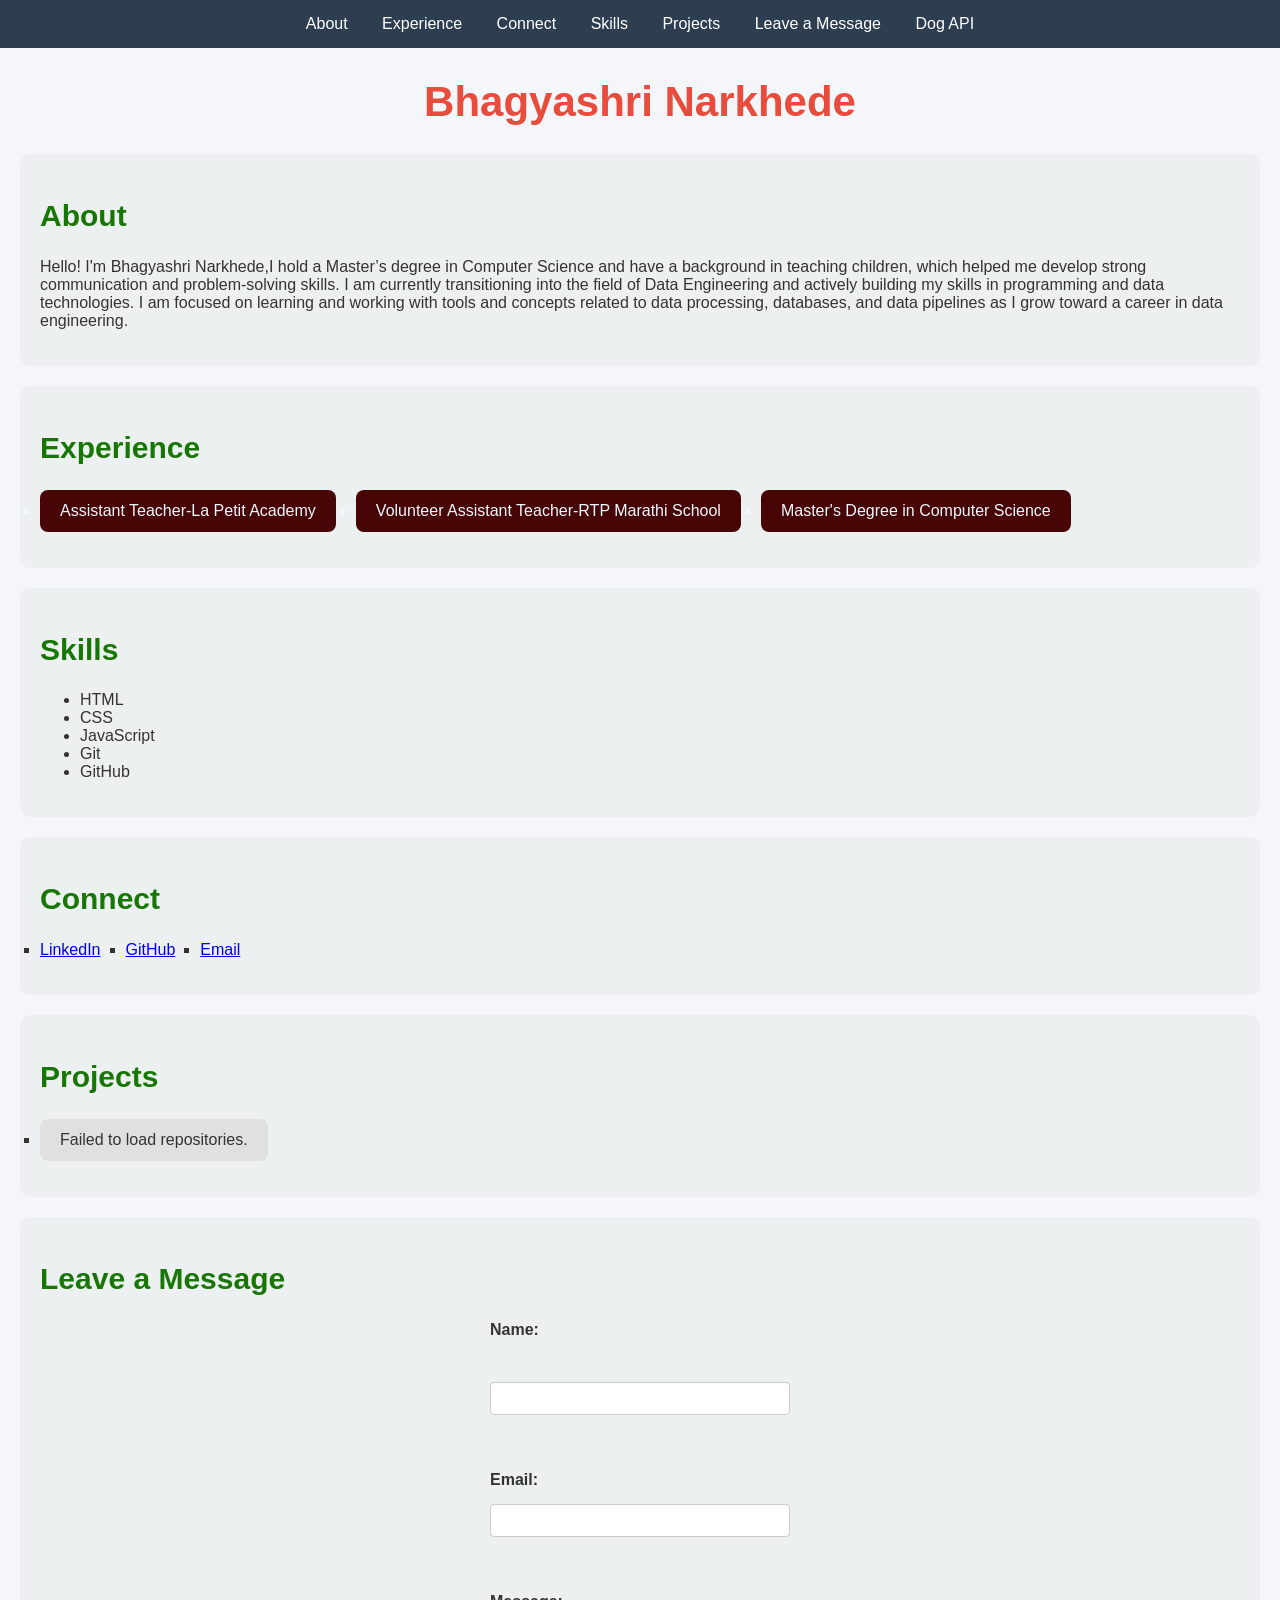
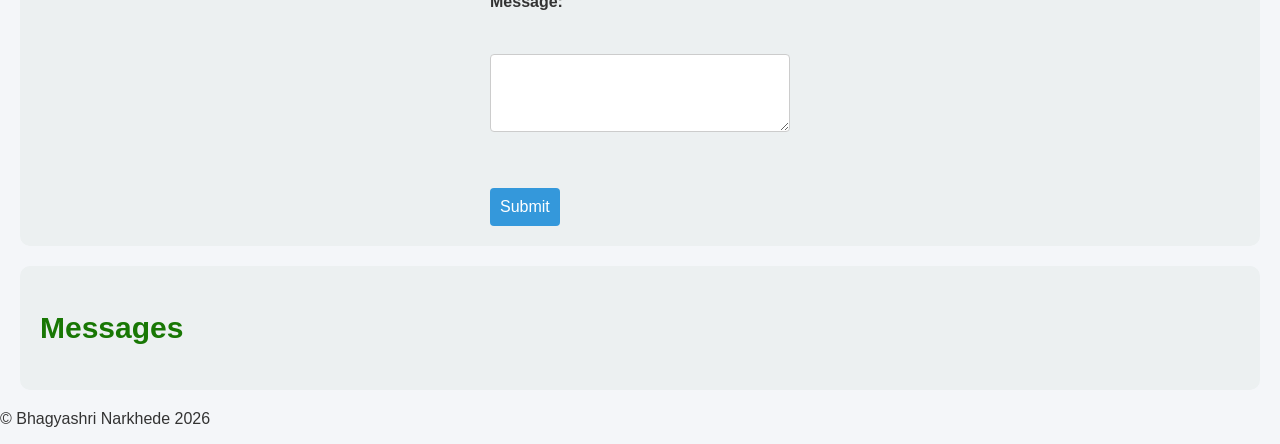
<file: index.html>
<!DOCTYPE html>
<html>
    <head>
        <title>Bhagyashri Narkhede Portfolio</title>
        <meta charset="UTF-8">
        <meta name="description" content="Welcome to my portfolio">
        <link rel="stylesheet" href="css/index.css">
    </head>
    <body>
<nav>
    <a href="#About">About</a>
    <a href="#Experience">Experience</a>
    <a href="#Connect">Connect</a>
    <a href="#Skills">Skills</a>
    <a href="#Projects">Projects</a>
    <a href="#Leave a Message">Leave a Message</a>

    <a href="openapi.html">Dog API</a>

</nav>

        <h1>Bhagyashri Narkhede</h1>
        <section id="About">
            <h2>About</h2>
            <p>Hello! I'm Bhagyashri Narkhede,I hold a Master’s degree in Computer Science and have a background in teaching children, which helped me develop strong communication and problem-solving skills. I am currently transitioning into the field of Data Engineering and actively building my skills in programming and data technologies. I am focused on learning and working with tools and concepts related to data processing, databases, and data pipelines as I grow toward a career in data engineering.</p>
        </section>

        <section id="Experience">
            <h2>Experience</h2>
            <ul>
                <li>Assistant Teacher-La Petit Academy</li>
                <li>Volunteer Assistant Teacher-RTP Marathi School</li>
                <li>Master's Degree in Computer Science</li>
                
            </ul>
        </section>


<section id="Skills">
    <h2>Skills</h2>
    <ul></ul>    
</section>
        <section id="Connect">
            <h2>Connect</h2>
            <ul>
                <li><a href="https://www.linkedin.com/in/bnarkhede19">LinkedIn</a></li>
                <li><a href="https://github.com/BhagyashriNarkhede/Bhagyashri-Narkhede-intro26.2/">GitHub</a></li>
            <li><a href="mailto:bnarkhede19@gmail.com">Email</a></li>
            </ul>
        </section>

        <section id="Projects">
            <h2>Projects</h2>
            <ul></ul>
            </section>

            


<section id="LeaveaMessage">
<h2>Leave a Message</h2>

<form name="leave_message">
    <label for="UsersName">Name:</label><br>
    <input type="text" name="usersName" id="usersName" required><br><br>

    <label for="Email">Email:</label>
    <input type="email" name="usersEmail" id="usersEmail" required><br><br>
    
    <label for="UserMessage">Message:</label><br>
    <textarea name="usersMessage" id="usersMessage" rows="4" cols="50" required></textarea><br><br>

    
    <button type="submit">Submit</button>

</form>
</section>

<section id ="messages">    
<h2>Messages</h2>
<ul></ul>

</section>


    <script src="js/index.js"></script>
   
</body>
</html>
</file>
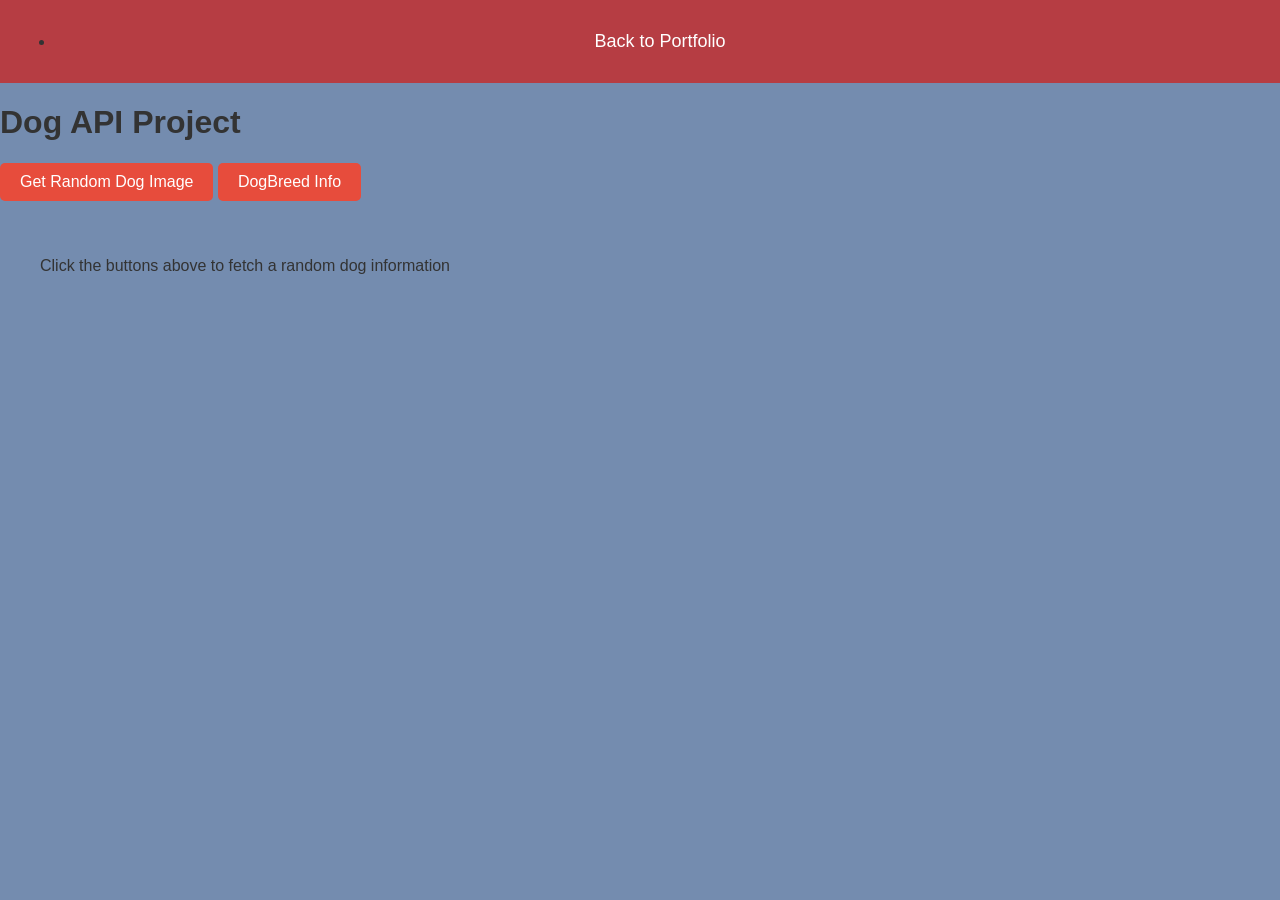
<file: openapi.html>
<!DOCTYPE html>
<html>
    <head>
        <title>Dog API Project</title>
        <link rel="stylesheet" href="css/openapi.css">
    </head>

    <body>
        <nav>
            <ul>
                <li>
                    <a href="index.html">Back to Portfolio</a>
                </li>
            </ul>
        </nav>
            <h1>Dog API Project</h1>
            <div class="buttons">
                <button id="dogImageBtn">
                    Get Random Dog Image
                </button>
                
                <button id="breedBtn">
                    DogBreed Info
                </button>
        
            </div>  
            <div id="content">
                <p>
                    Click the buttons above to fetch a random dog information
                </p>
            </div>   
           <script src="js/openapi.js">

           </script>
    </body>
</html>
</file>
<file: css/index.css>
body {
    background-color: #f4f6f9;
    color: #333;
    font-family: Arial, sans-serif;
    margin: 0;
    padding: 0;
}
section {
    padding: 20px;
    margin: 20px;
    }

    h1{ 
        text-align: center;
        color: #e74c3c;
        font-size: 42px;
        margin-top: 30px;
    }

    h2{
        color: #187704;
        font-size: 30px;
        font-weight: bolder;
    }

    #Experience ul
    {
        display: flex;
        flex-wrap: wrap;
        gap: 20px;
        list-style-type: square;
        padding: 0;
    }

    #Experience li
    {
        background-color: #470505;
       color:aliceblue;
        padding: 12px 20px;
        border-radius: 8px;
    }
    #Connect ul{
        display: flex;
        gap: 25px;
        list-style-type: square;
        padding: 0;
    }

connect a:hover{
    text-decoration: none;
    color: #b4b20f;
    font-weight: bold;      
}

nav{
    background-color: #2c3e50;
padding: 15px;
text-align: center;
}
nav a{
    color: white;
    text-decoration: none;
    margin: 15px;
    font-size: bolder;

}

nav a:hover
{
    color: #f1c40f;         
}

section
 {
    background-color: #ecf0f1;
    border-radius: 10px;
}
#skills ul
{
    display: flex;
    flex-wrap: wrap;
    gap: 20px;
    list-style-type: square;
    padding: 0;
}

#skills li
{
    background-color: #e0e0e0;
    color: #adaaaa;
    padding: 12px 20px;
    border-radius: 8px;
}

@media (max-width: 768px) {

    #skills ul {
        flex-direction: column;
        align-items: center;
    }

    #skills li {
        width: 80%;
        text-align: center;
    }
}

#Leave a Message form {
    display: flex;
    margin: 0 auto;
}

form {
    display: flex;
    flex-direction: column;
    gap: 10px;
    width: 300px;
    margin: 0 auto;
}

label {
    font-weight: bold;
    margin-bottom: 5px;
}

input, textarea {
    padding: 8px;
    border: 1px solid #ccc;
    border-radius: 4px;
}

textarea {
    
    resize: vertical;
}

button {
    width: fit-content;
    font-size: 16px;
    background-color: #3498db;
    color: white;
    border: none;
    padding: 10px;
    border-radius: 4px;
    cursor: pointer;
}

#messages ul {
    list-style-type: none;
    padding: 0;
}

#messages li {
    background-color: #e0e0e0;
    color: #333;
    padding: 10px;
    border-radius: 4px;
    margin-bottom: 10px;
}       

@media (max-width: 600px) {
    nav a {
        display: block;
        margin: 10px 0;
    }
    button {
        width: 100%;
        padding:14px;
        font-size: 18px;
    }
    
}

#Projects ul {
    display: flex;
    flex-wrap: wrap;
    gap: 20px;
    list-style-type: square;
    padding: 0;
}

#Projects li {
    background-color: #e0e0e0;
    color: #333;
    padding: 12px 20px;
    border-radius: 8px;
}
</file>
<file: css/openapi.css>
body
{
    background-color: #748caf;
    color: #333;
    font-family: Arial, sans-serif;
    margin: 0;
    padding: 0;
}

nav{
    background-color: #b63d43;
    padding: 15px;
    text-align: center;
}

nav a{
    color: white;
    text-decoration: none;
    margin: 0 15px;
    font-size: 18px;
}

button{
    background-color: #e74c3c;
    color: white;
    border: none;
    padding: 10px 20px;
    font-size: 16px;
    cursor: pointer;
    border-radius: 5px;
}

#content{
    padding: 20px;
    margin: 20px;
}
img{
    max-width: 100%;
    height: auto;
    border-radius: 8px;
}
</file>
